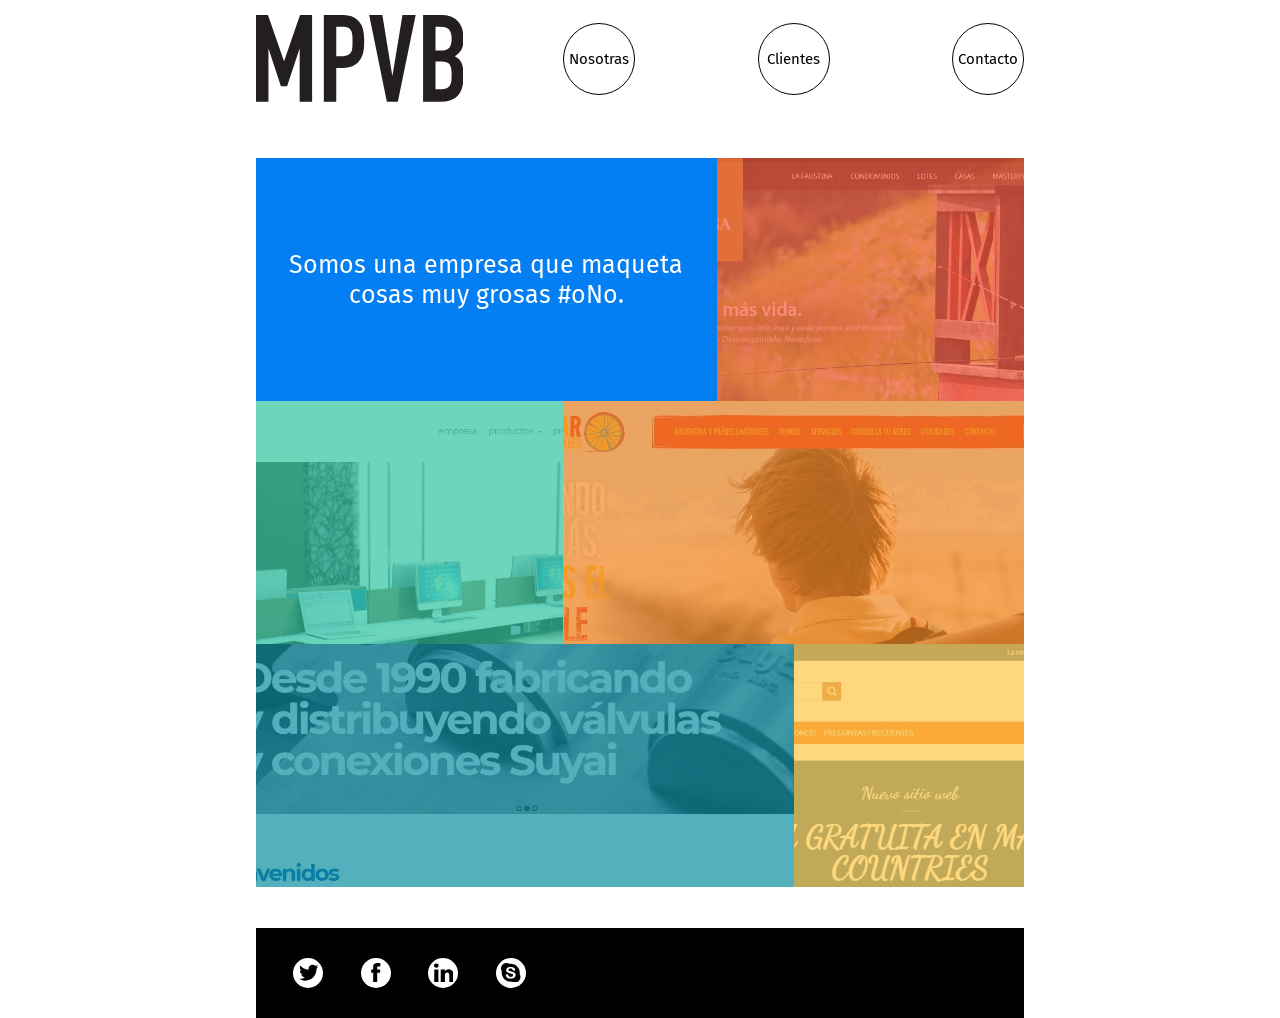
<file: index.html>
<html>
        <head>
                <meta charset="utf-8"/>
                <title>maquetado</title>
                <link rel="stylesheet" type="text/css" href="estilo.css" />
                <link href="https://fonts.googleapis.com/css?family=Fira+Sans" rel="stylesheet">
                <meta name="viewport" content="width=device-width,initial-scale=1.0">
        </head>
        <body>
           <div id="contenedor">
               <div id="header">
                   <div id="logo"><svg id="Layer_1" data-name="Layer 1" xmlns="http://www.w3.org/2000/svg" viewBox="0 0 246.48 103.23"><defs><style>.cls-1{fill:#231f20;}</style></defs><title>Logo</title><path class="cls-1" d="M297.71,349.25V246h14.2l19,54.66h.29L350.05,246H364.4V349.25H349.61V286.47h-.29l-14.64,44.37h-7.4l-14.5-44.37h-.29v62.78Z" transform="translate(-297.71 -246.02)"/><path class="cls-1" d="M378.32,349.25V246H400.5a32.78,32.78,0,0,1,10.73,1.6,20.61,20.61,0,0,1,8.41,5.65,22.18,22.18,0,0,1,5.22,9.5,59.18,59.18,0,0,1,1.45,14.71,73.23,73.23,0,0,1-.8,11.75,24.67,24.67,0,0,1-3.4,9,21.67,21.67,0,0,1-8.12,7.9q-5.08,2.82-13.34,2.83h-7.54v40.3Zm14.79-89.31V295h7.1a15.09,15.09,0,0,0,7-1.31,8.25,8.25,0,0,0,3.63-3.62,13.24,13.24,0,0,0,1.37-5.37q.22-3.18.22-7.1c0-2.42-.05-4.71-.14-6.89a15,15,0,0,0-1.31-5.72,8.17,8.17,0,0,0-3.48-3.77,13.82,13.82,0,0,0-6.67-1.31Z" transform="translate(-297.71 -246.02)"/><path class="cls-1" d="M487.49,246,466.33,349.25H453.28L432.25,246h15.66l11.75,72.06H460L471.84,246Z" transform="translate(-297.71 -246.02)"/><path class="cls-1" d="M496.34,349.25V246h21.6a30.3,30.3,0,0,1,12.11,2.18,22.86,22.86,0,0,1,8.19,5.8,21.58,21.58,0,0,1,4.57,8.33,35.08,35.08,0,0,1,1.37,9.79v3.77a32.59,32.59,0,0,1-.65,7.1,16.91,16.91,0,0,1-1.95,5.08,20.37,20.37,0,0,1-7.54,7,16,16,0,0,1,7.68,7.25q2.46,4.79,2.46,13.05v5.8q0,13.62-6.59,20.87t-21.1,7.25Zm14.79-89.31v28.42h6.67q7.4,0,9.93-3.7t2.54-10.8q0-7-2.83-10.44t-10.22-3.48Zm0,41.47v33h6.38a15.6,15.6,0,0,0,7-1.3,9,9,0,0,0,3.84-3.62A13.8,13.8,0,0,0,530,324q.28-3.19.29-7a46.64,46.64,0,0,0-.44-6.82,12.48,12.48,0,0,0-1.74-4.93,8.39,8.39,0,0,0-3.91-3,18.66,18.66,0,0,0-6.53-.94Z" transform="translate(-297.71 -246.02)"/></svg>
                   </div>
                    <div id="botonera">
                        <ul>
                            <a href="nosotras.html"><li>Nosotras</li></a>
                            <a href="clientes.html"><li>Clientes</li></a>
                            <a href="indexcontacto.html"><li>Contacto</li></a>
                        </ul>
                    </div>
               </div>
               <div id="trabajos">
                   <div class="fotos">Somos una empresa que maqueta cosas muy grosas #oNo.</div>
                   <div class="fotos"><img src="./imagenes/trabajo1.jpg"/></div>
                   <div class="fotos"><img src="./imagenes/trabajo2.jpg"/></div>
                   <div class="fotos"><img src="./imagenes/trabajo3.jpg"/></div>
                   <div class="fotos"><img src="./imagenes/trabajo4.jpg"/></div>
                   <div class="fotos"><img src="./imagenes/trabajo5.jpg"/></div>
               </div>
               <div id="footer">
                   <ul>
                        <!--Twitter-->
                        <a href="#">
                        <li><?xml version="1.0" encoding="iso-8859-1"?>
                            <svg version="1.1" id="Capa_1" xmlns="http://www.w3.org/2000/svg" xmlns:xlink="http://www.w3.org/1999/xlink" x="0px" y="0px"
                                 viewBox="0 0 612 612" style="enable-background:new 0 0 612 612;" xml:space="preserve">
                            <g>
                                <g>
                                    <path style="fill:#010002;" d="M612,116.258c-22.525,9.981-46.694,16.75-72.088,19.772c25.929-15.527,45.777-40.155,55.184-69.411
                                        c-24.322,14.379-51.169,24.82-79.775,30.48c-22.907-24.437-55.49-39.658-91.63-39.658c-69.334,0-125.551,56.217-125.551,125.513
                                        c0,9.828,1.109,19.427,3.251,28.606C197.065,206.32,104.556,156.337,42.641,80.386c-10.823,18.51-16.98,40.078-16.98,63.101
                                        c0,43.559,22.181,81.993,55.835,104.479c-20.575-0.688-39.926-6.348-56.867-15.756v1.568c0,60.806,43.291,111.554,100.693,123.104
                                        c-10.517,2.83-21.607,4.398-33.08,4.398c-8.107,0-15.947-0.803-23.634-2.333c15.985,49.907,62.336,86.199,117.253,87.194
                                        c-42.947,33.654-97.099,53.655-155.916,53.655c-10.134,0-20.116-0.612-29.944-1.721c55.567,35.681,121.536,56.485,192.438,56.485
                                        c230.948,0,357.188-191.291,357.188-357.188l-0.421-16.253C573.872,163.526,595.211,141.422,612,116.258z"/>
                                </g>
                            </svg>
                            </li>
                            </a>
                        <!--Fin Twitter-->
                        <!--facebook-->
                        <a href="#">
                        <li><?xml version="1.0" encoding="iso-8859-1"?>
                            <!-- Generator: Adobe Illustrator 16.0.0, SVG Export Plug-In . SVG Version: 6.00 Build 0)  -->
                            <!DOCTYPE svg PUBLIC "-//W3C//DTD SVG 1.1//EN" "http://www.w3.org/Graphics/SVG/1.1/DTD/svg11.dtd">
                            <svg version="1.1" id="Capa_1" xmlns="http://www.w3.org/2000/svg" xmlns:xlink="http://www.w3.org/1999/xlink" x="0px" y="0px"
                                 width="430.113px" height="430.114px" viewBox="0 0 430.113 430.114" style="enable-background:new 0 0 430.113 430.114;"
                                 xml:space="preserve">
                            <g>
                                <path id="Facebook" d="M158.081,83.3c0,10.839,0,59.218,0,59.218h-43.385v72.412h43.385v215.183h89.122V214.936h59.805
                                    c0,0,5.601-34.721,8.316-72.685c-7.784,0-67.784,0-67.784,0s0-42.127,0-49.511c0-7.4,9.717-17.354,19.321-17.354
                                    c9.586,0,29.818,0,48.557,0c0-9.859,0-43.924,0-75.385c-25.016,0-53.476,0-66.021,0C155.878-0.004,158.081,72.48,158.081,83.3z"/>
                            </g>
                            </svg>
                            </li>
                            </a>
                        <!--Fin Facebook-->
                        <!--Linkedin-->
                        <a href="#">
                        <li><?xml version="1.0" encoding="iso-8859-1"?>
                            <!DOCTYPE svg PUBLIC "-//W3C//DTD SVG 1.1//EN" "http://www.w3.org/Graphics/SVG/1.1/DTD/svg11.dtd">
                            <svg version="1.1" id="Capa_1" xmlns="http://www.w3.org/2000/svg" xmlns:xlink="http://www.w3.org/1999/xlink" x="0px" y="0px"
                                 width="430.117px" height="430.117px" viewBox="0 0 430.117 430.117" style="enable-background:new 0 0 430.117 430.117;"
                                 xml:space="preserve">
                            <g>
                                <path id="LinkedIn" d="M430.117,261.543V420.56h-92.188V272.193c0-37.271-13.334-62.707-46.703-62.707
                                    c-25.473,0-40.632,17.142-47.301,33.724c-2.432,5.928-3.058,14.179-3.058,22.477V420.56h-92.219c0,0,1.242-251.285,0-277.32h92.21
                                    v39.309c-0.187,0.294-0.43,0.611-0.606,0.896h0.606v-0.896c12.251-18.869,34.13-45.824,83.102-45.824
                                    C384.633,136.724,430.117,176.361,430.117,261.543z M52.183,9.558C20.635,9.558,0,30.251,0,57.463
                                    c0,26.619,20.038,47.94,50.959,47.94h0.616c32.159,0,52.159-21.317,52.159-47.94C103.128,30.251,83.734,9.558,52.183,9.558z
                                     M5.477,420.56h92.184v-277.32H5.477V420.56z"/>
                            </g>
                            </svg>
                            </li>
                            </a>
                            <!--Fin Linkedin-->
                            <!--Skype-->
                        <a href="#">
                        <li><?xml version="1.0" encoding="iso-8859-1"?>
                            <!DOCTYPE svg PUBLIC "-//W3C//DTD SVG 1.1//EN" "http://www.w3.org/Graphics/SVG/1.1/DTD/svg11.dtd">
                            <svg version="1.1" id="Capa_1" xmlns="http://www.w3.org/2000/svg" xmlns:xlink="http://www.w3.org/1999/xlink" x="0px" y="0px"
                                 width="430.123px" height="430.123px" viewBox="0 0 430.123 430.123" style="enable-background:new 0 0 430.123 430.123;"
                                 xml:space="preserve">
                            <g>
                                <path id="Skype" d="M412.164,246.198c1.605-10.155,2.45-20.544,2.45-31.148c0-110.215-89.342-199.555-199.56-199.555
                                    c-10.576,0-20.995,0.871-31.141,2.458C165.534,6.581,143.842,0,120.595,0C53.996,0,0.005,53.984,0.005,120.59
                                    c0,23.242,6.585,44.916,17.952,63.332c-1.573,10.172-2.439,20.528-2.439,31.132c0,110.223,89.34,199.536,199.532,199.536
                                    c10.585,0,21.007-0.816,31.152-2.417c18.398,11.35,40.072,17.949,63.314,17.949c66.617,0,120.602-53.998,120.602-120.602
                                    C430.123,286.269,423.542,264.6,412.164,246.198z M309.801,305.81c-8.442,12.153-20.843,21.65-37.047,28.479
                                    c-16.237,6.847-35.428,10.254-57.59,10.254c-26.562,0-48.554-4.648-65.913-14.034c-12.305-6.721-22.313-15.737-30.007-26.98
                                    c-7.71-11.252-11.619-22.271-11.619-33.015c0-6.338,2.417-11.85,7.122-16.344c4.754-4.527,10.877-6.796,18.104-6.796
                                    c5.92,0,11.005,1.783,15.145,5.316c4.109,3.532,7.556,8.667,10.375,15.443c3.379,7.85,7.049,14.412,10.954,19.648
                                    c3.881,5.171,9.343,9.488,16.417,12.867c6.996,3.388,16.307,5.082,27.958,5.082c15.945,0,28.831-3.449,38.693-10.253
                                    c9.912-6.866,14.673-15.22,14.673-25.314c0-8.051-2.567-14.445-7.831-19.43c-5.312-5.05-12.172-8.896-20.685-11.579
                                    c-8.546-2.711-20.02-5.586-34.399-8.615c-19.308-4.214-35.456-9.119-48.533-14.752c-13.094-5.654-23.522-13.383-31.251-23.146
                                    c-7.745-9.859-11.607-22.113-11.607-36.627c0-13.84,4.077-26.217,12.239-36.989c8.158-10.802,19.961-19.07,35.351-24.829
                                    c15.336-5.757,33.391-8.637,54.075-8.637c16.541,0,30.849,1.914,42.96,5.722c12.078,3.836,22.146,8.898,30.196,15.25
                                    c7.999,6.338,13.885,13.023,17.613,20.038c3.725,7.036,5.601,13.908,5.601,20.614c0,6.235-2.417,11.89-7.127,16.846
                                    c-4.709,4.963-10.733,7.493-17.768,7.47c-6.342,0-11.317-1.463-14.767-4.56c-3.36-2.996-6.889-7.766-10.706-14.414
                                    c-4.825-9.276-10.604-16.503-17.324-21.672c-6.543-5.073-17.338-7.714-32.359-7.682c-13.898,0-25.018,2.84-33.411,8.394
                                    c-8.445,5.643-12.482,12.19-12.501,19.861c0.014,4.807,1.396,8.86,4.177,12.326c2.824,3.498,6.753,6.529,11.803,9.084
                                    c5.052,2.595,10.191,4.602,15.355,6.046c5.225,1.481,13.894,3.622,25.944,6.457c15.112,3.257,28.819,6.896,41.136,10.862
                                    c12.293,3.986,22.784,8.793,31.451,14.52c8.736,5.71,15.564,12.99,20.438,21.783c4.909,8.807,7.354,19.564,7.354,32.222
                                    C322.509,279.968,318.263,293.676,309.801,305.81z"/>
                            </g>
                            </svg>
                            </li>
                            </a>
                            <!--Fin Linkedin-->
                   </ul>
               </div>
           </div>
        </body>
</html>
</file>
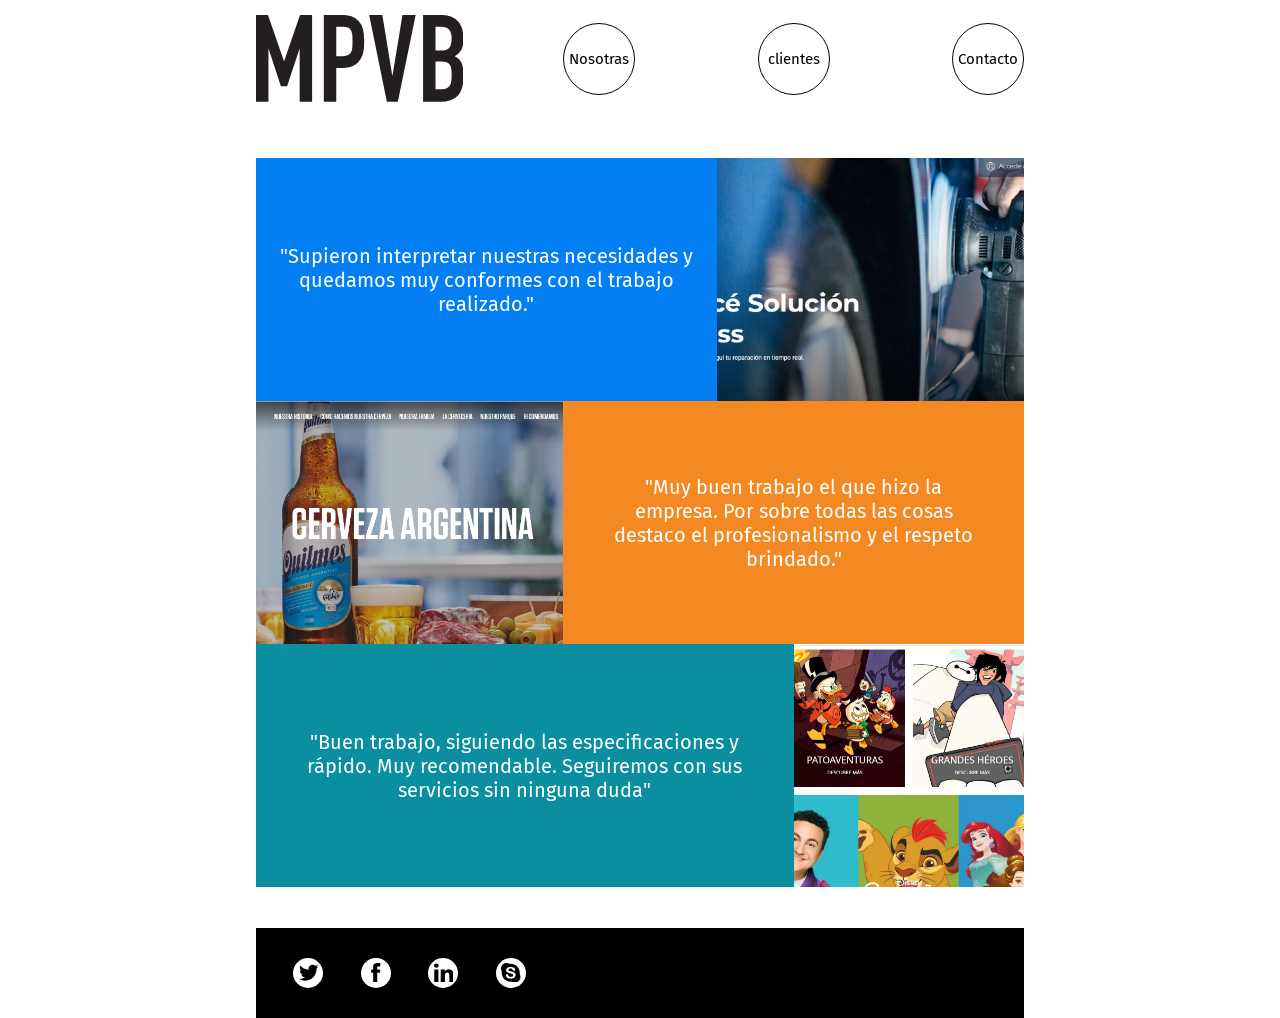
<file: clientes.html>
<html>
        <head>
                <meta charset="utf-8"/>
                <title>maquetado</title>
                <link rel="stylesheet" type="text/css" href="estilo.css" />
                <link href="https://fonts.googleapis.com/css?family=Fira+Sans" rel="stylesheet">
                <meta name="viewport" content="width=device-width,initial-scale=1.0">
        </head>
        <body>
           <div id="contenedor">
               <div id="header">
                   <div id="logo"><a href="index.html"><svg id="Layer_1" data-name="Layer 1" xmlns="http://www.w3.org/2000/svg" viewBox="0 0 246.48 103.23"><defs><style>.cls-1{fill:#231f20;}</style></defs><title>Logo</title><path class="cls-1" d="M297.71,349.25V246h14.2l19,54.66h.29L350.05,246H364.4V349.25H349.61V286.47h-.29l-14.64,44.37h-7.4l-14.5-44.37h-.29v62.78Z" transform="translate(-297.71 -246.02)"/><path class="cls-1" d="M378.32,349.25V246H400.5a32.78,32.78,0,0,1,10.73,1.6,20.61,20.61,0,0,1,8.41,5.65,22.18,22.18,0,0,1,5.22,9.5,59.18,59.18,0,0,1,1.45,14.71,73.23,73.23,0,0,1-.8,11.75,24.67,24.67,0,0,1-3.4,9,21.67,21.67,0,0,1-8.12,7.9q-5.08,2.82-13.34,2.83h-7.54v40.3Zm14.79-89.31V295h7.1a15.09,15.09,0,0,0,7-1.31,8.25,8.25,0,0,0,3.63-3.62,13.24,13.24,0,0,0,1.37-5.37q.22-3.18.22-7.1c0-2.42-.05-4.71-.14-6.89a15,15,0,0,0-1.31-5.72,8.17,8.17,0,0,0-3.48-3.77,13.82,13.82,0,0,0-6.67-1.31Z" transform="translate(-297.71 -246.02)"/><path class="cls-1" d="M487.49,246,466.33,349.25H453.28L432.25,246h15.66l11.75,72.06H460L471.84,246Z" transform="translate(-297.71 -246.02)"/><path class="cls-1" d="M496.34,349.25V246h21.6a30.3,30.3,0,0,1,12.11,2.18,22.86,22.86,0,0,1,8.19,5.8,21.58,21.58,0,0,1,4.57,8.33,35.08,35.08,0,0,1,1.37,9.79v3.77a32.59,32.59,0,0,1-.65,7.1,16.91,16.91,0,0,1-1.95,5.08,20.37,20.37,0,0,1-7.54,7,16,16,0,0,1,7.68,7.25q2.46,4.79,2.46,13.05v5.8q0,13.62-6.59,20.87t-21.1,7.25Zm14.79-89.31v28.42h6.67q7.4,0,9.93-3.7t2.54-10.8q0-7-2.83-10.44t-10.22-3.48Zm0,41.47v33h6.38a15.6,15.6,0,0,0,7-1.3,9,9,0,0,0,3.84-3.62A13.8,13.8,0,0,0,530,324q.28-3.19.29-7a46.64,46.64,0,0,0-.44-6.82,12.48,12.48,0,0,0-1.74-4.93,8.39,8.39,0,0,0-3.91-3,18.66,18.66,0,0,0-6.53-.94Z" transform="translate(-297.71 -246.02)"/></svg></a>
                   </div>
                    <div id="botonera">
                        <ul>
                            <a href="nosotras.html"><li>Nosotras</li></a>
                            <a href="clientes.html"><li>clientes</li></a>
                            <a href="indexcontacto.html"><li>Contacto</li></a>
                        </ul>
                    </div>
               </div>
               <div id="portfolio">
                   <div class="testimonio">"Supieron interpretar nuestras necesidades y quedamos muy conformes con el trabajo realizado."</div>
                   <div class="testimonio"><a title="San Cristobal" href="https://www.sancristobal.com.ar"><img src="./imagenes/sancristobal.jpg" alt="San Cristobal"/></a></div>
                    <div class="testimonio"><a title="Quilmes" href="https://www.quilmes.com.ar"><img src="./imagenes/quilmes.jpg" alt="Quilmes"/></a></div>
                   <div class="testimonio">"Muy buen trabajo el que hizo la empresa. Por sobre todas las cosas destaco el profesionalismo y el respeto brindado."</div>
                   <div class="testimonio">"Buen trabajo, siguiendo las especificaciones y rápido. Muy recomendable. Seguiremos con sus servicios sin ninguna duda"</div>
                   <div class="testimonio"> <a title= "Disney Channel" href="http://tv.disneylatino.com/"><img src="./imagenes/disney.jpg" alt="Disney Channel"/></a></div>
               </div>
               <div id="footer">
                   <ul>
                        <!--Twitter-->
                        <a href="#">
                        <li><?xml version="1.0" encoding="iso-8859-1"?>
                            <svg version="1.1" id="Capa_1" xmlns="http://www.w3.org/2000/svg" xmlns:xlink="http://www.w3.org/1999/xlink" x="0px" y="0px"
                                 viewBox="0 0 612 612" style="enable-background:new 0 0 612 612;" xml:space="preserve">
                            <g>
                                <g>
                                    <path style="fill:#010002;" d="M612,116.258c-22.525,9.981-46.694,16.75-72.088,19.772c25.929-15.527,45.777-40.155,55.184-69.411
                                        c-24.322,14.379-51.169,24.82-79.775,30.48c-22.907-24.437-55.49-39.658-91.63-39.658c-69.334,0-125.551,56.217-125.551,125.513
                                        c0,9.828,1.109,19.427,3.251,28.606C197.065,206.32,104.556,156.337,42.641,80.386c-10.823,18.51-16.98,40.078-16.98,63.101
                                        c0,43.559,22.181,81.993,55.835,104.479c-20.575-0.688-39.926-6.348-56.867-15.756v1.568c0,60.806,43.291,111.554,100.693,123.104
                                        c-10.517,2.83-21.607,4.398-33.08,4.398c-8.107,0-15.947-0.803-23.634-2.333c15.985,49.907,62.336,86.199,117.253,87.194
                                        c-42.947,33.654-97.099,53.655-155.916,53.655c-10.134,0-20.116-0.612-29.944-1.721c55.567,35.681,121.536,56.485,192.438,56.485
                                        c230.948,0,357.188-191.291,357.188-357.188l-0.421-16.253C573.872,163.526,595.211,141.422,612,116.258z"/>
                                </g>
                            </svg>
                            </li>
                            </a>
                        <!--Fin Twitter-->
                        <!--facebook-->
                        <a href="#">
                        <li><?xml version="1.0" encoding="iso-8859-1"?>
                            <!-- Generator: Adobe Illustrator 16.0.0, SVG Export Plug-In . SVG Version: 6.00 Build 0)  -->
                            <!DOCTYPE svg PUBLIC "-//W3C//DTD SVG 1.1//EN" "http://www.w3.org/Graphics/SVG/1.1/DTD/svg11.dtd">
                            <svg version="1.1" id="Capa_1" xmlns="http://www.w3.org/2000/svg" xmlns:xlink="http://www.w3.org/1999/xlink" x="0px" y="0px"
                                 width="430.113px" height="430.114px" viewBox="0 0 430.113 430.114" style="enable-background:new 0 0 430.113 430.114;"
                                 xml:space="preserve">
                            <g>
                                <path id="Facebook" d="M158.081,83.3c0,10.839,0,59.218,0,59.218h-43.385v72.412h43.385v215.183h89.122V214.936h59.805
                                    c0,0,5.601-34.721,8.316-72.685c-7.784,0-67.784,0-67.784,0s0-42.127,0-49.511c0-7.4,9.717-17.354,19.321-17.354
                                    c9.586,0,29.818,0,48.557,0c0-9.859,0-43.924,0-75.385c-25.016,0-53.476,0-66.021,0C155.878-0.004,158.081,72.48,158.081,83.3z"/>
                            </g>
                            </svg>
                            </li>
                            </a>
                        <!--Fin Facebook-->
                        <!--Linkedin-->
                        <a href="#">
                        <li><?xml version="1.0" encoding="iso-8859-1"?>
                            <!DOCTYPE svg PUBLIC "-//W3C//DTD SVG 1.1//EN" "http://www.w3.org/Graphics/SVG/1.1/DTD/svg11.dtd">
                            <svg version="1.1" id="Capa_1" xmlns="http://www.w3.org/2000/svg" xmlns:xlink="http://www.w3.org/1999/xlink" x="0px" y="0px"
                                 width="430.117px" height="430.117px" viewBox="0 0 430.117 430.117" style="enable-background:new 0 0 430.117 430.117;"
                                 xml:space="preserve">
                            <g>
                                <path id="LinkedIn" d="M430.117,261.543V420.56h-92.188V272.193c0-37.271-13.334-62.707-46.703-62.707
                                    c-25.473,0-40.632,17.142-47.301,33.724c-2.432,5.928-3.058,14.179-3.058,22.477V420.56h-92.219c0,0,1.242-251.285,0-277.32h92.21
                                    v39.309c-0.187,0.294-0.43,0.611-0.606,0.896h0.606v-0.896c12.251-18.869,34.13-45.824,83.102-45.824
                                    C384.633,136.724,430.117,176.361,430.117,261.543z M52.183,9.558C20.635,9.558,0,30.251,0,57.463
                                    c0,26.619,20.038,47.94,50.959,47.94h0.616c32.159,0,52.159-21.317,52.159-47.94C103.128,30.251,83.734,9.558,52.183,9.558z
                                     M5.477,420.56h92.184v-277.32H5.477V420.56z"/>
                            </g>
                            </svg>
                            </li>
                            </a>
                            <!--Fin Linkedin-->
                            <!--Skype-->
                        <a href="#">
                        <li><?xml version="1.0" encoding="iso-8859-1"?>
                            <!DOCTYPE svg PUBLIC "-//W3C//DTD SVG 1.1//EN" "http://www.w3.org/Graphics/SVG/1.1/DTD/svg11.dtd">
                            <svg version="1.1" id="Capa_1" xmlns="http://www.w3.org/2000/svg" xmlns:xlink="http://www.w3.org/1999/xlink" x="0px" y="0px"
                                 width="430.123px" height="430.123px" viewBox="0 0 430.123 430.123" style="enable-background:new 0 0 430.123 430.123;"
                                 xml:space="preserve">
                            <g>
                                <path id="Skype" d="M412.164,246.198c1.605-10.155,2.45-20.544,2.45-31.148c0-110.215-89.342-199.555-199.56-199.555
                                    c-10.576,0-20.995,0.871-31.141,2.458C165.534,6.581,143.842,0,120.595,0C53.996,0,0.005,53.984,0.005,120.59
                                    c0,23.242,6.585,44.916,17.952,63.332c-1.573,10.172-2.439,20.528-2.439,31.132c0,110.223,89.34,199.536,199.532,199.536
                                    c10.585,0,21.007-0.816,31.152-2.417c18.398,11.35,40.072,17.949,63.314,17.949c66.617,0,120.602-53.998,120.602-120.602
                                    C430.123,286.269,423.542,264.6,412.164,246.198z M309.801,305.81c-8.442,12.153-20.843,21.65-37.047,28.479
                                    c-16.237,6.847-35.428,10.254-57.59,10.254c-26.562,0-48.554-4.648-65.913-14.034c-12.305-6.721-22.313-15.737-30.007-26.98
                                    c-7.71-11.252-11.619-22.271-11.619-33.015c0-6.338,2.417-11.85,7.122-16.344c4.754-4.527,10.877-6.796,18.104-6.796
                                    c5.92,0,11.005,1.783,15.145,5.316c4.109,3.532,7.556,8.667,10.375,15.443c3.379,7.85,7.049,14.412,10.954,19.648
                                    c3.881,5.171,9.343,9.488,16.417,12.867c6.996,3.388,16.307,5.082,27.958,5.082c15.945,0,28.831-3.449,38.693-10.253
                                    c9.912-6.866,14.673-15.22,14.673-25.314c0-8.051-2.567-14.445-7.831-19.43c-5.312-5.05-12.172-8.896-20.685-11.579
                                    c-8.546-2.711-20.02-5.586-34.399-8.615c-19.308-4.214-35.456-9.119-48.533-14.752c-13.094-5.654-23.522-13.383-31.251-23.146
                                    c-7.745-9.859-11.607-22.113-11.607-36.627c0-13.84,4.077-26.217,12.239-36.989c8.158-10.802,19.961-19.07,35.351-24.829
                                    c15.336-5.757,33.391-8.637,54.075-8.637c16.541,0,30.849,1.914,42.96,5.722c12.078,3.836,22.146,8.898,30.196,15.25
                                    c7.999,6.338,13.885,13.023,17.613,20.038c3.725,7.036,5.601,13.908,5.601,20.614c0,6.235-2.417,11.89-7.127,16.846
                                    c-4.709,4.963-10.733,7.493-17.768,7.47c-6.342,0-11.317-1.463-14.767-4.56c-3.36-2.996-6.889-7.766-10.706-14.414
                                    c-4.825-9.276-10.604-16.503-17.324-21.672c-6.543-5.073-17.338-7.714-32.359-7.682c-13.898,0-25.018,2.84-33.411,8.394
                                    c-8.445,5.643-12.482,12.19-12.501,19.861c0.014,4.807,1.396,8.86,4.177,12.326c2.824,3.498,6.753,6.529,11.803,9.084
                                    c5.052,2.595,10.191,4.602,15.355,6.046c5.225,1.481,13.894,3.622,25.944,6.457c15.112,3.257,28.819,6.896,41.136,10.862
                                    c12.293,3.986,22.784,8.793,31.451,14.52c8.736,5.71,15.564,12.99,20.438,21.783c4.909,8.807,7.354,19.564,7.354,32.222
                                    C322.509,279.968,318.263,293.676,309.801,305.81z"/>
                            </g>
                            </svg>
                            </li>
                            </a>
                            <!--Fin Linkedin-->
                   </ul>
               </div>
           </div>
        </body>
</html>
</file>
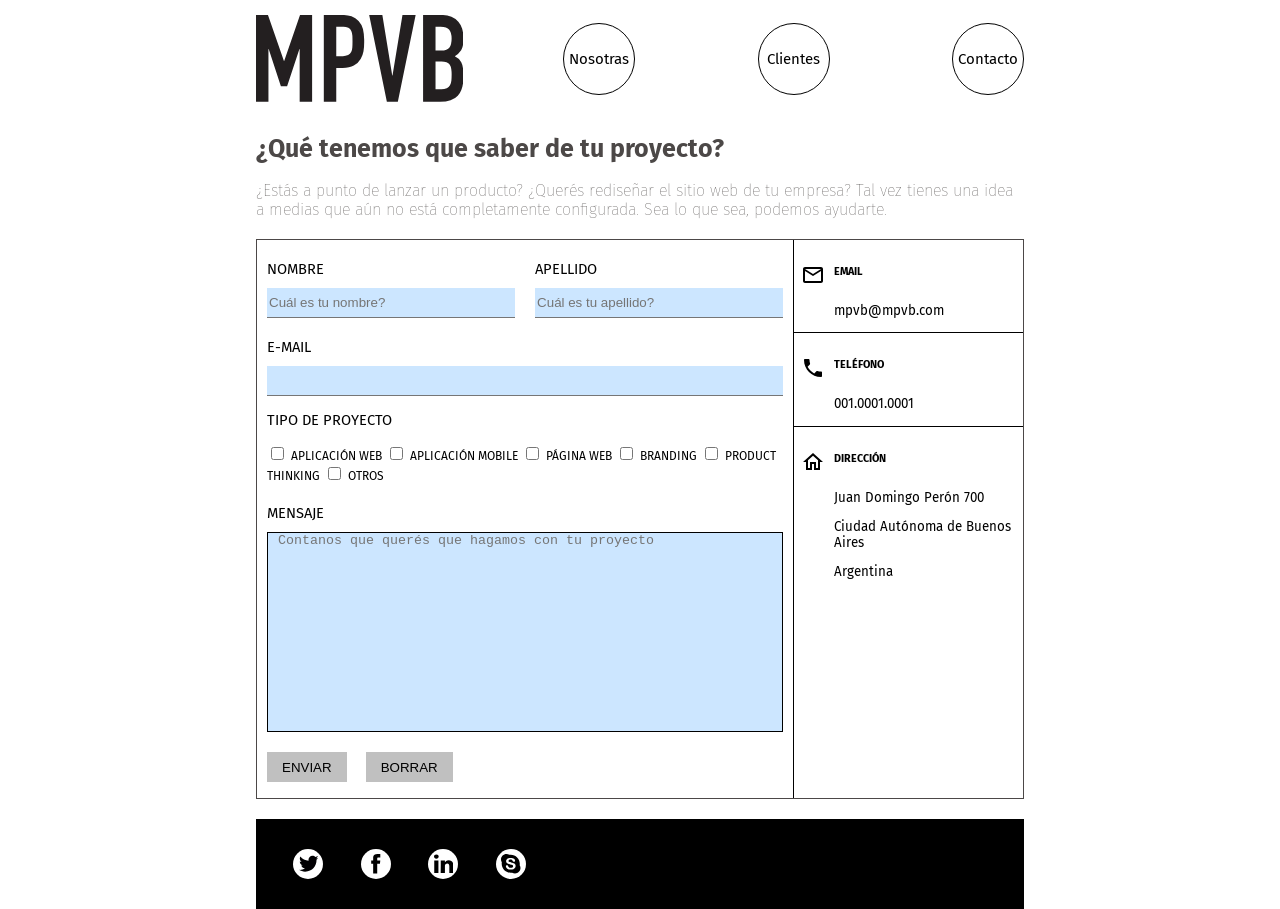
<file: indexcontacto.html>
<html>
        <head>
                <meta charset="utf-8"/>
                <title>maquetado</title>
                <link rel="stylesheet" type="text/css" href="estilo.css" />
                <link href="https://fonts.googleapis.com/css?family=Fira+Sans" rel="stylesheet">
                <meta name="viewport" content="width=device-width,initial-scale=1.0">
        </head>
        <body>
           <div id="contenedor">
               <div id="header">
                   <div id="logo"><a href="index.html"><svg id="Layer_1" data-name="Layer 1" xmlns="http://www.w3.org/2000/svg" viewBox="0 0 246.48 103.23"><defs><style>.cls-1{fill:#231f20;}</style></defs><title>Logo</title><path class="cls-1" d="M297.71,349.25V246h14.2l19,54.66h.29L350.05,246H364.4V349.25H349.61V286.47h-.29l-14.64,44.37h-7.4l-14.5-44.37h-.29v62.78Z" transform="translate(-297.71 -246.02)"/><path class="cls-1" d="M378.32,349.25V246H400.5a32.78,32.78,0,0,1,10.73,1.6,20.61,20.61,0,0,1,8.41,5.65,22.18,22.18,0,0,1,5.22,9.5,59.18,59.18,0,0,1,1.45,14.71,73.23,73.23,0,0,1-.8,11.75,24.67,24.67,0,0,1-3.4,9,21.67,21.67,0,0,1-8.12,7.9q-5.08,2.82-13.34,2.83h-7.54v40.3Zm14.79-89.31V295h7.1a15.09,15.09,0,0,0,7-1.31,8.25,8.25,0,0,0,3.63-3.62,13.24,13.24,0,0,0,1.37-5.37q.22-3.18.22-7.1c0-2.42-.05-4.71-.14-6.89a15,15,0,0,0-1.31-5.72,8.17,8.17,0,0,0-3.48-3.77,13.82,13.82,0,0,0-6.67-1.31Z" transform="translate(-297.71 -246.02)"/><path class="cls-1" d="M487.49,246,466.33,349.25H453.28L432.25,246h15.66l11.75,72.06H460L471.84,246Z" transform="translate(-297.71 -246.02)"/><path class="cls-1" d="M496.34,349.25V246h21.6a30.3,30.3,0,0,1,12.11,2.18,22.86,22.86,0,0,1,8.19,5.8,21.58,21.58,0,0,1,4.57,8.33,35.08,35.08,0,0,1,1.37,9.79v3.77a32.59,32.59,0,0,1-.65,7.1,16.91,16.91,0,0,1-1.95,5.08,20.37,20.37,0,0,1-7.54,7,16,16,0,0,1,7.68,7.25q2.46,4.79,2.46,13.05v5.8q0,13.62-6.59,20.87t-21.1,7.25Zm14.79-89.31v28.42h6.67q7.4,0,9.93-3.7t2.54-10.8q0-7-2.83-10.44t-10.22-3.48Zm0,41.47v33h6.38a15.6,15.6,0,0,0,7-1.3,9,9,0,0,0,3.84-3.62A13.8,13.8,0,0,0,530,324q.28-3.19.29-7a46.64,46.64,0,0,0-.44-6.82,12.48,12.48,0,0,0-1.74-4.93,8.39,8.39,0,0,0-3.91-3,18.66,18.66,0,0,0-6.53-.94Z" transform="translate(-297.71 -246.02)"/></svg></a>
                   </div>
                    <div id="botonera">
                        <ul>
                            <a href="nosotras.html"><li>Nosotras</li></a>
                            <a href="clientes.html"><li>Clientes</li></a>
                            <a href="indexcontacto.html"><li>Contacto</li></a>
                        </ul>
                    </div>
               </div>
      <div class="introduccion">
        <h1>¿Qué tenemos que saber de tu proyecto?</h1>
        <h2>¿Estás a punto de lanzar un producto? ¿Querés rediseñar el sitio web de tu empresa? Tal vez tienes una idea a medias que aún no está completamente configurada. Sea lo que sea, podemos ayudarte.</h2>
      </div>
      <div id="datos">

        <div id="encuesta">
          <form action="" method="get">
            <div id="datosparacompletar">
              <div class="contenedornya">
                <div class="Nya">
                  <label for="nombre" class="tituloform">NOMBRE</label>
                  <input type="text" name="nombre" placeholder="Cuál es tu nombre?">
                </div>
                <div class="Nya">
                  <label for="apellido" class="tituloform">APELLIDO</label>
                  <input type="text" name="apellido" placeholder="Cuál es tu apellido?">
                </div>
              </div>
              <div class="Mail">
                <label for="e-mail" class="tituloform">E-MAIL</label>
                <input type="email" name="e-mail">
              </div>
              <div class="contenedorproyecto">
                <div id="tipo" class="tituloform">TIPO DE PROYECTO</div>
                <div class="Tipodeproyecto">
                  <input type="checkbox" id="chbox1" value="aplicacionweb">
                  <label class="eleccion">APLICACIÓN WEB</label>
                  <input type="checkbox" id="chbox1" value="aplicacionmobile">
                  <label class="eleccion">APLICACIÓN MOBILE</label>
                  <input type="checkbox" id="chbox1" value="paginaweb">
                  <label class="eleccion">PÁGINA WEB</label>
                  <input type="checkbox" id="chbox1" value="branding">
                  <label class="eleccion">BRANDING</label>
                  <input type="checkbox" id="chbox1" value="productthinking">
                  <label class="eleccion">PRODUCT THINKING</label>
                  <input type="checkbox" id="chbox1" value="otros">
                  <label class="eleccion">OTROS</label>
                </div>
              </div>
              <div class="Mensaje">
                <label for="mensaje" class="tituloform">MENSAJE</label>
                <textarea rows="4" cols="50" placeholder="Contanos que querés que hagamos con tu proyecto"></textarea>
              </div>
              <div class="Botones">
                <input type="submit" value="ENVIAR">
                <input type="reset" value="BORRAR">
              </div>
            </div>
          </form>
        </div>

        <div id="datosdelaempresa">
          <div id="mailempresa"><svg xmlns="http://www.w3.org/2000/svg" width="24" height="24" class="iconosdatos" viewBox="0 0 24 24"><path fill="none" d="M0 0h24v24H0V0z"/><path d="M22 6c0-1.1-.9-2-2-2H4c-1.1 0-2 .9-2 2v12c0 1.1.9 2 2 2h16c1.1 0 2-.9 2-2V6zm-2 0l-8 4.99L4 6h16zm0 12H4V8l8 5 8-5v10z"/></svg>
            <h6>EMAIL</h6>
            <a href="#">mpvb@mpvb.com</a>
          </div>
          <div id="telefonoempresa"><svg xmlns="http://www.w3.org/2000/svg" width="24" height="24" class="iconosdatos" viewBox="0 0 24 24"><path d="M0 0h24v24H0z" fill="none"/><path d="M6.62 10.79c1.44 2.83 3.76 5.14 6.59 6.59l2.2-2.2c.27-.27.67-.36 1.02-.24 1.12.37 2.33.57 3.57.57.55 0 1 .45 1 1V20c0 .55-.45 1-1 1-9.39 0-17-7.61-17-17 0-.55.45-1 1-1h3.5c.55 0 1 .45 1 1 0 1.25.2 2.45.57 3.57.11.35.03.74-.25 1.02l-2.2 2.2z"/></svg>
            <h6>TELÉFONO</h6>
            <p>001.0001.0001</p>
          </div>
          <div id="direccionempresa"><svg xmlns="http://www.w3.org/2000/svg" width="24" height="24" class="iconosdatos" viewBox="0 0 24 24"><path fill="none" d="M0 0h24v24H0V0z"/><path d="M12 5.69l5 4.5V18h-2v-6H9v6H7v-7.81l5-4.5M12 3L2 12h3v8h6v-6h2v6h6v-8h3L12 3z"/></svg>
            <h6>DIRECCIÓN</h6>
            <p>Juan Domingo Perón 700</p>
            <p>Ciudad Autónoma de Buenos Aires</p>
            <p>Argentina</p>
          </div>
        </div>

      </div>

      <div id="footer">
          <ul>
               <!--Twitter-->
               <a href="#">
               <li><?xml version="1.0" encoding="iso-8859-1"?>
                   <svg version="1.1" id="Capa_1" xmlns="http://www.w3.org/2000/svg" xmlns:xlink="http://www.w3.org/1999/xlink" x="0px" y="0px"
                        viewBox="0 0 612 612" style="enable-background:new 0 0 612 612;" xml:space="preserve">
                   <g>
                       <g>
                           <path style="fill:#010002;" d="M612,116.258c-22.525,9.981-46.694,16.75-72.088,19.772c25.929-15.527,45.777-40.155,55.184-69.411
                               c-24.322,14.379-51.169,24.82-79.775,30.48c-22.907-24.437-55.49-39.658-91.63-39.658c-69.334,0-125.551,56.217-125.551,125.513
                               c0,9.828,1.109,19.427,3.251,28.606C197.065,206.32,104.556,156.337,42.641,80.386c-10.823,18.51-16.98,40.078-16.98,63.101
                               c0,43.559,22.181,81.993,55.835,104.479c-20.575-0.688-39.926-6.348-56.867-15.756v1.568c0,60.806,43.291,111.554,100.693,123.104
                               c-10.517,2.83-21.607,4.398-33.08,4.398c-8.107,0-15.947-0.803-23.634-2.333c15.985,49.907,62.336,86.199,117.253,87.194
                               c-42.947,33.654-97.099,53.655-155.916,53.655c-10.134,0-20.116-0.612-29.944-1.721c55.567,35.681,121.536,56.485,192.438,56.485
                               c230.948,0,357.188-191.291,357.188-357.188l-0.421-16.253C573.872,163.526,595.211,141.422,612,116.258z"/>
                       </g>
                  </g>
                  </svg>
                </li>
                </a>
               <!--Fin Twitter-->
               <!--facebook-->
               <a href="#">
               <li><?xml version="1.0" encoding="iso-8859-1"?>
                   <!-- Generator: Adobe Illustrator 16.0.0, SVG Export Plug-In . SVG Version: 6.00 Build 0)  -->
                   <!DOCTYPE svg PUBLIC "-//W3C//DTD SVG 1.1//EN" "http://www.w3.org/Graphics/SVG/1.1/DTD/svg11.dtd">
                   <svg version="1.1" id="Capa_1" xmlns="http://www.w3.org/2000/svg" xmlns:xlink="http://www.w3.org/1999/xlink" x="0px" y="0px"
                        width="430.113px" height="430.114px" viewBox="0 0 430.113 430.114" style="enable-background:new 0 0 430.113 430.114;"
                        xml:space="preserve">
                   <g>
                       <path id="Facebook" d="M158.081,83.3c0,10.839,0,59.218,0,59.218h-43.385v72.412h43.385v215.183h89.122V214.936h59.805
                           c0,0,5.601-34.721,8.316-72.685c-7.784,0-67.784,0-67.784,0s0-42.127,0-49.511c0-7.4,9.717-17.354,19.321-17.354
                           c9.586,0,29.818,0,48.557,0c0-9.859,0-43.924,0-75.385c-25.016,0-53.476,0-66.021,0C155.878-0.004,158.081,72.48,158.081,83.3z"/>
                   </g>
                   </svg>
                   </li>
                   </a>
               <!--Fin Facebook-->
               <!--Linkedin-->
               <a href="#">
               <li><?xml version="1.0" encoding="iso-8859-1"?>
                   <!DOCTYPE svg PUBLIC "-//W3C//DTD SVG 1.1//EN" "http://www.w3.org/Graphics/SVG/1.1/DTD/svg11.dtd">
                   <svg version="1.1" id="Capa_1" xmlns="http://www.w3.org/2000/svg" xmlns:xlink="http://www.w3.org/1999/xlink" x="0px" y="0px"
                        width="430.117px" height="430.117px" viewBox="0 0 430.117 430.117" style="enable-background:new 0 0 430.117 430.117;"
                        xml:space="preserve">
                   <g>
                       <path id="LinkedIn" d="M430.117,261.543V420.56h-92.188V272.193c0-37.271-13.334-62.707-46.703-62.707
                           c-25.473,0-40.632,17.142-47.301,33.724c-2.432,5.928-3.058,14.179-3.058,22.477V420.56h-92.219c0,0,1.242-251.285,0-277.32h92.21
                           v39.309c-0.187,0.294-0.43,0.611-0.606,0.896h0.606v-0.896c12.251-18.869,34.13-45.824,83.102-45.824
                           C384.633,136.724,430.117,176.361,430.117,261.543z M52.183,9.558C20.635,9.558,0,30.251,0,57.463
                           c0,26.619,20.038,47.94,50.959,47.94h0.616c32.159,0,52.159-21.317,52.159-47.94C103.128,30.251,83.734,9.558,52.183,9.558z
                            M5.477,420.56h92.184v-277.32H5.477V420.56z"/>
                   </g>
                   <g>
                   </g>
                   <g>
                   </g>
                   <g>
                   </g>
                   <g>
                   </g>
                   <g>
                   </g>
                   <g>
                   </g>
                   <g>
                   </g>
                   <g>
                   </g>
                   <g>
                   </g>
                   <g>
                   </g>
                   <g>
                   </g>
                   <g>
                   </g>
                   <g>
                   </g>
                   <g>
                   </g>
                   <g>
                   </g>
                   </svg>
                   </li>
                   </a>
                   <!--Fin Linkedin-->
                   <!--Skype-->
               <a href="#">
               <li><?xml version="1.0" encoding="iso-8859-1"?>
                   <!DOCTYPE svg PUBLIC "-//W3C//DTD SVG 1.1//EN" "http://www.w3.org/Graphics/SVG/1.1/DTD/svg11.dtd">
                   <svg version="1.1" id="Capa_1" xmlns="http://www.w3.org/2000/svg" xmlns:xlink="http://www.w3.org/1999/xlink" x="0px" y="0px"
                        width="430.123px" height="430.123px" viewBox="0 0 430.123 430.123" style="enable-background:new 0 0 430.123 430.123;"
                        xml:space="preserve">
                   <g>
                       <path id="Skype" d="M412.164,246.198c1.605-10.155,2.45-20.544,2.45-31.148c0-110.215-89.342-199.555-199.56-199.555
                           c-10.576,0-20.995,0.871-31.141,2.458C165.534,6.581,143.842,0,120.595,0C53.996,0,0.005,53.984,0.005,120.59
                           c0,23.242,6.585,44.916,17.952,63.332c-1.573,10.172-2.439,20.528-2.439,31.132c0,110.223,89.34,199.536,199.532,199.536
                           c10.585,0,21.007-0.816,31.152-2.417c18.398,11.35,40.072,17.949,63.314,17.949c66.617,0,120.602-53.998,120.602-120.602
                           C430.123,286.269,423.542,264.6,412.164,246.198z M309.801,305.81c-8.442,12.153-20.843,21.65-37.047,28.479
                           c-16.237,6.847-35.428,10.254-57.59,10.254c-26.562,0-48.554-4.648-65.913-14.034c-12.305-6.721-22.313-15.737-30.007-26.98
                           c-7.71-11.252-11.619-22.271-11.619-33.015c0-6.338,2.417-11.85,7.122-16.344c4.754-4.527,10.877-6.796,18.104-6.796
                           c5.92,0,11.005,1.783,15.145,5.316c4.109,3.532,7.556,8.667,10.375,15.443c3.379,7.85,7.049,14.412,10.954,19.648
                           c3.881,5.171,9.343,9.488,16.417,12.867c6.996,3.388,16.307,5.082,27.958,5.082c15.945,0,28.831-3.449,38.693-10.253
                           c9.912-6.866,14.673-15.22,14.673-25.314c0-8.051-2.567-14.445-7.831-19.43c-5.312-5.05-12.172-8.896-20.685-11.579
                           c-8.546-2.711-20.02-5.586-34.399-8.615c-19.308-4.214-35.456-9.119-48.533-14.752c-13.094-5.654-23.522-13.383-31.251-23.146
                           c-7.745-9.859-11.607-22.113-11.607-36.627c0-13.84,4.077-26.217,12.239-36.989c8.158-10.802,19.961-19.07,35.351-24.829
                           c15.336-5.757,33.391-8.637,54.075-8.637c16.541,0,30.849,1.914,42.96,5.722c12.078,3.836,22.146,8.898,30.196,15.25
                           c7.999,6.338,13.885,13.023,17.613,20.038c3.725,7.036,5.601,13.908,5.601,20.614c0,6.235-2.417,11.89-7.127,16.846
                           c-4.709,4.963-10.733,7.493-17.768,7.47c-6.342,0-11.317-1.463-14.767-4.56c-3.36-2.996-6.889-7.766-10.706-14.414
                           c-4.825-9.276-10.604-16.503-17.324-21.672c-6.543-5.073-17.338-7.714-32.359-7.682c-13.898,0-25.018,2.84-33.411,8.394
                           c-8.445,5.643-12.482,12.19-12.501,19.861c0.014,4.807,1.396,8.86,4.177,12.326c2.824,3.498,6.753,6.529,11.803,9.084
                           c5.052,2.595,10.191,4.602,15.355,6.046c5.225,1.481,13.894,3.622,25.944,6.457c15.112,3.257,28.819,6.896,41.136,10.862
                           c12.293,3.986,22.784,8.793,31.451,14.52c8.736,5.71,15.564,12.99,20.438,21.783c4.909,8.807,7.354,19.564,7.354,32.222
                           C322.509,279.968,318.263,293.676,309.801,305.81z"/>
                   </g>
                   <g>
                   </g>
                   <g>
                   </g>
                   <g>
                   </g>
                   <g>
                   </g>
                   <g>
                   </g>
                   <g>
                   </g>
                   <g>
                   </g>
                   <g>
                   </g>
                   <g>
                   </g>
                   <g>
                   </g>
                   <g>
                   </g>
                   <g>
                   </g>
                   <g>
                   </g>
                   <g>
                   </g>
                   <g>
                   </g>
                   </svg>
                   </li>
                   </a>
                   <!--Fin Linkedin-->
          </ul>
      </div>
  </div>
</body>
</html>
</file>
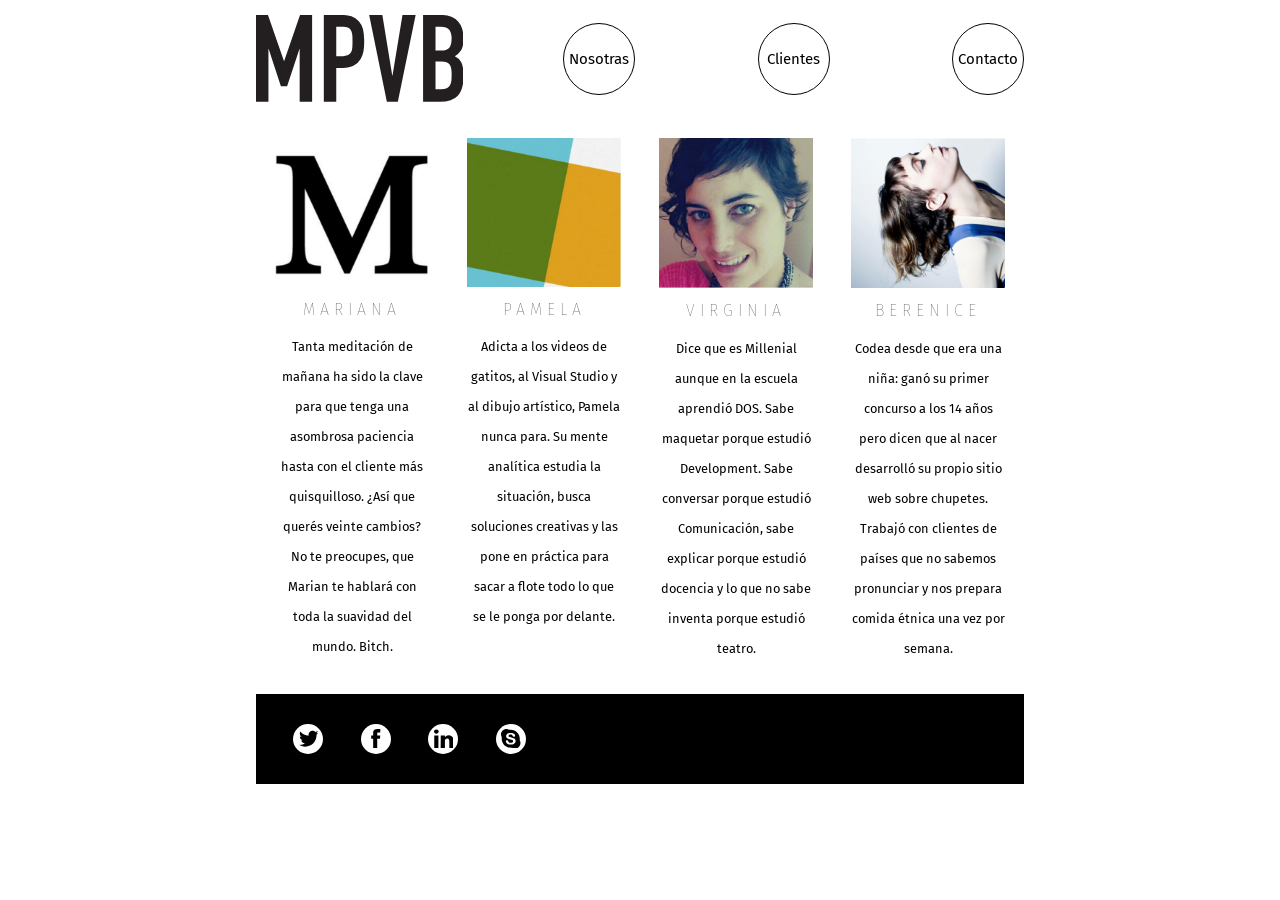
<file: nosotras.html>
<html>
        <head>
                <meta charset="utf-8"/>
                <title>maquetado</title>
                <link rel="stylesheet" type="text/css" href="estilo.css" />
                <link href="https://fonts.googleapis.com/css?family=Fira+Sans" rel="stylesheet">
                <meta name="viewport" content="width=device-width,initial-scale=1.0">
        </head>
        <body>
           <div id="contenedor">
                <!--HEADER-->
               <div id="header">
                   <div id="logo"><a href="index.html"><svg id="Layer_1" data-name="Layer 1" xmlns="http://www.w3.org/2000/svg" viewBox="0 0 246.48 103.23"><defs><style>.cls-1{fill:#231f20;}</style></defs><title>Logo</title><path class="cls-1" d="M297.71,349.25V246h14.2l19,54.66h.29L350.05,246H364.4V349.25H349.61V286.47h-.29l-14.64,44.37h-7.4l-14.5-44.37h-.29v62.78Z" transform="translate(-297.71 -246.02)"/><path class="cls-1" d="M378.32,349.25V246H400.5a32.78,32.78,0,0,1,10.73,1.6,20.61,20.61,0,0,1,8.41,5.65,22.18,22.18,0,0,1,5.22,9.5,59.18,59.18,0,0,1,1.45,14.71,73.23,73.23,0,0,1-.8,11.75,24.67,24.67,0,0,1-3.4,9,21.67,21.67,0,0,1-8.12,7.9q-5.08,2.82-13.34,2.83h-7.54v40.3Zm14.79-89.31V295h7.1a15.09,15.09,0,0,0,7-1.31,8.25,8.25,0,0,0,3.63-3.62,13.24,13.24,0,0,0,1.37-5.37q.22-3.18.22-7.1c0-2.42-.05-4.71-.14-6.89a15,15,0,0,0-1.31-5.72,8.17,8.17,0,0,0-3.48-3.77,13.82,13.82,0,0,0-6.67-1.31Z" transform="translate(-297.71 -246.02)"/><path class="cls-1" d="M487.49,246,466.33,349.25H453.28L432.25,246h15.66l11.75,72.06H460L471.84,246Z" transform="translate(-297.71 -246.02)"/><path class="cls-1" d="M496.34,349.25V246h21.6a30.3,30.3,0,0,1,12.11,2.18,22.86,22.86,0,0,1,8.19,5.8,21.58,21.58,0,0,1,4.57,8.33,35.08,35.08,0,0,1,1.37,9.79v3.77a32.59,32.59,0,0,1-.65,7.1,16.91,16.91,0,0,1-1.95,5.08,20.37,20.37,0,0,1-7.54,7,16,16,0,0,1,7.68,7.25q2.46,4.79,2.46,13.05v5.8q0,13.62-6.59,20.87t-21.1,7.25Zm14.79-89.31v28.42h6.67q7.4,0,9.93-3.7t2.54-10.8q0-7-2.83-10.44t-10.22-3.48Zm0,41.47v33h6.38a15.6,15.6,0,0,0,7-1.3,9,9,0,0,0,3.84-3.62A13.8,13.8,0,0,0,530,324q.28-3.19.29-7a46.64,46.64,0,0,0-.44-6.82,12.48,12.48,0,0,0-1.74-4.93,8.39,8.39,0,0,0-3.91-3,18.66,18.66,0,0,0-6.53-.94Z" transform="translate(-297.71 -246.02)"/></svg></a>
                   </div>
                    <div id="botonera">
                        <ul>
                            <a href="nosotras.html"><li>Nosotras</li></a>
                            <a href="clientes.html"><li>Clientes</li></a>
                            <a href="indexcontacto.html"><li>Contacto</li></a>
                        </ul>
                    </div>
               </div>
               <!--FIN HEADER-->
               <!--COMIENZO SECCION NOSOTRAS-->
               <div id="seccionnosotras">
                   <div class="bloque-p">
                       <div class="foto-p" id="fotomariana">
                           <img src="imagenes/mariana.JPG" />
                       </div>
                       <div class="descripcion-p">
                           <div class="nombre-p">
                               <h2>MARIANA</h2>
                           </div>
                           <div class="texto-p">
                               <span> Tanta meditación de mañana ha sido la clave para que tenga una asombrosa paciencia hasta con el cliente más quisquilloso. ¿Así que querés veinte cambios? No te preocupes, que Marian te hablará con toda la suavidad del mundo. Bitch.</span>
                           </div>
                       </div>
                   </div>
                   <div class="bloque-p">
                        <div class="foto-p">
                            <img src="imagenes/pamela.JPG" />
                        </div>
                        <div class="descripcion-p">
                            <div class="nombre-p">
                                <h2>PAMELA</h2>
                            </div>
                            <div class="texto-p">
                                <span> Adicta a los videos de gatitos, al Visual Studio y al dibujo artístico, Pamela nunca para. Su mente analítica estudia la situación, busca soluciones creativas y las pone en práctica para sacar a flote todo lo que se le ponga por delante.</span>
                            </div>
                        </div>
                    </div>
                    <div class="bloque-p">
                        <div class="foto-p">
                            <img src="imagenes/vir.JPG" />
                        </div>
                        <div class="descripcion-p">
                            <div class="nombre-p">
                                <h2>VIRGINIA</h2>
                            </div>
                            <div class="texto-p">
                                <span> Dice que es Millenial aunque en la escuela aprendió DOS. Sabe maquetar porque estudió Development. Sabe conversar porque estudió Comunicación, sabe explicar porque estudió docencia y lo que no sabe inventa porque estudió teatro.</span>
                            </div>
                        </div>
                    </div>
                    <div class="bloque-p">
                        <div class="foto-p">
                            <img src="imagenes/bere.JPG" />
                        </div>
                        <div class="descripcion-p">
                            <div class="nombre-p">
                                <h2>BERENICE</h2>
                            </div>
                            <div class="texto-p">
                                <span> Codea desde que era una niña: ganó su primer concurso a los 14 años pero dicen que al nacer desarrolló su propio sitio web sobre chupetes. Trabajó con clientes de países que no sabemos pronunciar y nos prepara comida étnica una vez por semana. </span>
                            </div>
                        </div>
                    </div>
                </div>
                <!--FIN SECCION NOSOTRAS--
                <!--FOOTER-->
               <div id="footer">
                <ul>
                     <!--Twitter-->
                     <a href="#">
                     <li><?xml version="1.0" encoding="iso-8859-1"?>
                         <svg version="1.1" id="Capa_1" xmlns="http://www.w3.org/2000/svg" xmlns:xlink="http://www.w3.org/1999/xlink" x="0px" y="0px"
                              viewBox="0 0 612 612" style="enable-background:new 0 0 612 612;" xml:space="preserve">
                         <g>
                             <g>
                                 <path style="fill:#010002;" d="M612,116.258c-22.525,9.981-46.694,16.75-72.088,19.772c25.929-15.527,45.777-40.155,55.184-69.411
                                     c-24.322,14.379-51.169,24.82-79.775,30.48c-22.907-24.437-55.49-39.658-91.63-39.658c-69.334,0-125.551,56.217-125.551,125.513
                                     c0,9.828,1.109,19.427,3.251,28.606C197.065,206.32,104.556,156.337,42.641,80.386c-10.823,18.51-16.98,40.078-16.98,63.101
                                     c0,43.559,22.181,81.993,55.835,104.479c-20.575-0.688-39.926-6.348-56.867-15.756v1.568c0,60.806,43.291,111.554,100.693,123.104
                                     c-10.517,2.83-21.607,4.398-33.08,4.398c-8.107,0-15.947-0.803-23.634-2.333c15.985,49.907,62.336,86.199,117.253,87.194
                                     c-42.947,33.654-97.099,53.655-155.916,53.655c-10.134,0-20.116-0.612-29.944-1.721c55.567,35.681,121.536,56.485,192.438,56.485
                                     c230.948,0,357.188-191.291,357.188-357.188l-0.421-16.253C573.872,163.526,595.211,141.422,612,116.258z"/>
                             </g>
                         </svg>
                         </li>
                         </a>
                     <!--Fin Twitter-->
                     <!--facebook-->
                     <a href="#">
                     <li><?xml version="1.0" encoding="iso-8859-1"?>
                         <!-- Generator: Adobe Illustrator 16.0.0, SVG Export Plug-In . SVG Version: 6.00 Build 0)  -->
                         <!DOCTYPE svg PUBLIC "-//W3C//DTD SVG 1.1//EN" "http://www.w3.org/Graphics/SVG/1.1/DTD/svg11.dtd">
                         <svg version="1.1" id="Capa_1" xmlns="http://www.w3.org/2000/svg" xmlns:xlink="http://www.w3.org/1999/xlink" x="0px" y="0px"
                              width="430.113px" height="430.114px" viewBox="0 0 430.113 430.114" style="enable-background:new 0 0 430.113 430.114;"
                              xml:space="preserve">
                         <g>
                             <path id="Facebook" d="M158.081,83.3c0,10.839,0,59.218,0,59.218h-43.385v72.412h43.385v215.183h89.122V214.936h59.805
                                 c0,0,5.601-34.721,8.316-72.685c-7.784,0-67.784,0-67.784,0s0-42.127,0-49.511c0-7.4,9.717-17.354,19.321-17.354
                                 c9.586,0,29.818,0,48.557,0c0-9.859,0-43.924,0-75.385c-25.016,0-53.476,0-66.021,0C155.878-0.004,158.081,72.48,158.081,83.3z"/>
                         </g>
                         </svg>
                         </li>
                         </a>
                     <!--Fin Facebook-->
                     <!--Linkedin-->
                     <a href="#">
                     <li><?xml version="1.0" encoding="iso-8859-1"?>
                         <!DOCTYPE svg PUBLIC "-//W3C//DTD SVG 1.1//EN" "http://www.w3.org/Graphics/SVG/1.1/DTD/svg11.dtd">
                         <svg version="1.1" id="Capa_1" xmlns="http://www.w3.org/2000/svg" xmlns:xlink="http://www.w3.org/1999/xlink" x="0px" y="0px"
                              width="430.117px" height="430.117px" viewBox="0 0 430.117 430.117" style="enable-background:new 0 0 430.117 430.117;"
                              xml:space="preserve">
                         <g>
                             <path id="LinkedIn" d="M430.117,261.543V420.56h-92.188V272.193c0-37.271-13.334-62.707-46.703-62.707
                                 c-25.473,0-40.632,17.142-47.301,33.724c-2.432,5.928-3.058,14.179-3.058,22.477V420.56h-92.219c0,0,1.242-251.285,0-277.32h92.21
                                 v39.309c-0.187,0.294-0.43,0.611-0.606,0.896h0.606v-0.896c12.251-18.869,34.13-45.824,83.102-45.824
                                 C384.633,136.724,430.117,176.361,430.117,261.543z M52.183,9.558C20.635,9.558,0,30.251,0,57.463
                                 c0,26.619,20.038,47.94,50.959,47.94h0.616c32.159,0,52.159-21.317,52.159-47.94C103.128,30.251,83.734,9.558,52.183,9.558z
                                  M5.477,420.56h92.184v-277.32H5.477V420.56z"/>
                         </g>
                         </svg>
                         </li>
                         </a>
                         <!--Fin Linkedin-->
                         <!--Skype-->
                     <a href="#">
                     <li><?xml version="1.0" encoding="iso-8859-1"?>
                         <!DOCTYPE svg PUBLIC "-//W3C//DTD SVG 1.1//EN" "http://www.w3.org/Graphics/SVG/1.1/DTD/svg11.dtd">
                         <svg version="1.1" id="Capa_1" xmlns="http://www.w3.org/2000/svg" xmlns:xlink="http://www.w3.org/1999/xlink" x="0px" y="0px"
                              width="430.123px" height="430.123px" viewBox="0 0 430.123 430.123" style="enable-background:new 0 0 430.123 430.123;"
                              xml:space="preserve">
                         <g>
                             <path id="Skype" d="M412.164,246.198c1.605-10.155,2.45-20.544,2.45-31.148c0-110.215-89.342-199.555-199.56-199.555
                                 c-10.576,0-20.995,0.871-31.141,2.458C165.534,6.581,143.842,0,120.595,0C53.996,0,0.005,53.984,0.005,120.59
                                 c0,23.242,6.585,44.916,17.952,63.332c-1.573,10.172-2.439,20.528-2.439,31.132c0,110.223,89.34,199.536,199.532,199.536
                                 c10.585,0,21.007-0.816,31.152-2.417c18.398,11.35,40.072,17.949,63.314,17.949c66.617,0,120.602-53.998,120.602-120.602
                                 C430.123,286.269,423.542,264.6,412.164,246.198z M309.801,305.81c-8.442,12.153-20.843,21.65-37.047,28.479
                                 c-16.237,6.847-35.428,10.254-57.59,10.254c-26.562,0-48.554-4.648-65.913-14.034c-12.305-6.721-22.313-15.737-30.007-26.98
                                 c-7.71-11.252-11.619-22.271-11.619-33.015c0-6.338,2.417-11.85,7.122-16.344c4.754-4.527,10.877-6.796,18.104-6.796
                                 c5.92,0,11.005,1.783,15.145,5.316c4.109,3.532,7.556,8.667,10.375,15.443c3.379,7.85,7.049,14.412,10.954,19.648
                                 c3.881,5.171,9.343,9.488,16.417,12.867c6.996,3.388,16.307,5.082,27.958,5.082c15.945,0,28.831-3.449,38.693-10.253
                                 c9.912-6.866,14.673-15.22,14.673-25.314c0-8.051-2.567-14.445-7.831-19.43c-5.312-5.05-12.172-8.896-20.685-11.579
                                 c-8.546-2.711-20.02-5.586-34.399-8.615c-19.308-4.214-35.456-9.119-48.533-14.752c-13.094-5.654-23.522-13.383-31.251-23.146
                                 c-7.745-9.859-11.607-22.113-11.607-36.627c0-13.84,4.077-26.217,12.239-36.989c8.158-10.802,19.961-19.07,35.351-24.829
                                 c15.336-5.757,33.391-8.637,54.075-8.637c16.541,0,30.849,1.914,42.96,5.722c12.078,3.836,22.146,8.898,30.196,15.25
                                 c7.999,6.338,13.885,13.023,17.613,20.038c3.725,7.036,5.601,13.908,5.601,20.614c0,6.235-2.417,11.89-7.127,16.846
                                 c-4.709,4.963-10.733,7.493-17.768,7.47c-6.342,0-11.317-1.463-14.767-4.56c-3.36-2.996-6.889-7.766-10.706-14.414
                                 c-4.825-9.276-10.604-16.503-17.324-21.672c-6.543-5.073-17.338-7.714-32.359-7.682c-13.898,0-25.018,2.84-33.411,8.394
                                 c-8.445,5.643-12.482,12.19-12.501,19.861c0.014,4.807,1.396,8.86,4.177,12.326c2.824,3.498,6.753,6.529,11.803,9.084
                                 c5.052,2.595,10.191,4.602,15.355,6.046c5.225,1.481,13.894,3.622,25.944,6.457c15.112,3.257,28.819,6.896,41.136,10.862
                                 c12.293,3.986,22.784,8.793,31.451,14.52c8.736,5.71,15.564,12.99,20.438,21.783c4.909,8.807,7.354,19.564,7.354,32.222
                                 C322.509,279.968,318.263,293.676,309.801,305.81z"/>
                         </g>
                         </svg>
                         </li>
                         </a>
                         <!--Fin Linkedin-->
                </ul>
            </div>
            <!--FIN FOOTER-->
        </div>
     </body>
</html>
</file>
<file: estilo.css>
body{
    margin:0;
    padding:0;
    font-family: 'Fira Sans', sans-serif;
}
ul{
    list-style-type:none;
}
a{
    text-decoration:none;
    color:black;
}

#contenedor{
    width:60%;
    margin: 0 auto;
}
#header{
    width:100%;
    clear:both;
    margin:0;
    display:flex;
    justify-content:space-between;
    align-items: center;
}
#logo{
    width:30%;
    padding:2% 0;
}
#logo #Layer_1{
    width: 90%;
}
#botonera{
    width:60%;
}
#botonera ul{
    width:100%;
    padding:0;
    display:flex;
    justify-content: space-between;
    align-items:center;
}
#botonera ul li{
    width:70px;
    height: 70px;
    font-size: 15px;
    border: solid 1px black;
    -webkit-border-radius: 70px;
    -moz-border-radius: 70px;
    border-radius: 70px;
    display:flex;
    justify-content: space-evenly;
    align-items:center;
}
#botonera a:activate{
    text-decoration:none;
    color:black;
}
#botonera a:hover{
    text-decoration:none;
    font-weight:bold;
    color:black;
    border: solid 2px black;
    -webkit-border-radius: 70px;
    -moz-border-radius: 70px;
    border-radius: 70px;
}
#botonera a:visited{
    text-decoration:none;
    color:black;
}
#trabajos{
    width:100%;
    height:90%;
    display:flex;
    flex-wrap: wrap;
    align-content: center;
}
.fotos{
    width:60%;
    height:30%;
    overflow:hidden;
    background:#037ef3;
    text-align: center;
    display:flex;
    justify-content: center;
    align-items: center;
    font-size:20px;
    font-style: bold;
    color:white;
}
.fotos img{
    width: auto;
    height:100%;
    opacity: 0.3;
    filter: alpha(opacity=30); /* For IE8 and earlier */
}
.fotos:nth-child(1){
    font-size:25px;
    padding: 0 5px;
    box-sizing: border-box;
}
.fotos:nth-child(2){
    width:40%;
    background:#f85a40;
    font-size:20px;
    font-style: normal;
}
.fotos:nth-child(3){
    width:40%;
    background:#30c39e;
    font-size:20px;
    font-style: normal;
}
.fotos:nth-child(4){
    width:60%;
    background:#f48924;
    font-size:20px;
    font-style: normal;
}
.fotos:nth-child(5){
    width:70%;
    background:#0a8ea0;
    font-size:20px;
    font-style: normal;
}
.fotos:nth-child(6){
    width:30%;
    background:#ffc845;
    font-size:20px;
    font-style: normal;
}
#portfolio{
    width:100%;
    height:90%;
    display:flex;
    flex-wrap: wrap;
    align-content: center;
}
.testimonio{
    width:60%;
    height:30%;
    overflow:hidden;
    background:#037ef3;
    text-align: center;
    display:flex;
    justify-content: center;
    align-items: center;
    font-size:20px;
    font-style: bold;
    color:white;
}
.testimonio img{
    width: auto;
    height:100%;
}
.testimonio:nth-child(1){
    font-size:20px;
    padding: 0 2%;
    box-sizing: border-box;
}
.testimonio:nth-child(2){
    width:40%;
    background:#f85a40;
    font-size:20px;
    font-style: normal;
}
.testimonio:nth-child(3){
    width:40%;
    background:#30c39e;
    font-size:20px;
    font-style: normal;
}
.testimonio:nth-child(4){
    width:60%;
    background:#f48924;
    font-size:20px;
    font-style: normal;
    padding: 0 5%;
    box-sizing: border-box;
}
.testimonio:nth-child(5){
    width:70%;
    background:#0a8ea0;
    font-size:20px;
    font-style: normal;
    padding: 0 5%;
    box-sizing: border-box;
}
.testimonio:nth-child(6){
    width:30%;
    background:#ffc845;
    font-size:20px;
    font-style: normal;
}
#footer{
    width:100%;
    height:10%;
    background:black;
    display:flex;
    align-items: center;
}
#footer ul{
    width:40%;
    margin:0;
    padding:0;
    display: flex;
    justify-content: space-evenly;
    align-items:center;
}
#footer ul li{
    width:30px;
    height:30px;
    -webkit-border-radius: 30px;
    -moz-border-radius: 30px;
    border-radius: 30px;
    background:white;
    display:flex;
    justify-content: center;
    align-items: center;
}
#Capa_1{
    width:65%;
    height: auto;
}
h1{
  font-size: 25px;
  font-weight: bold;
  color: #4C4847;
}
h2{
  font-size: 16px;
  font-weight: lighter;
  color: #4C4847;
}
.tituloform {
  font-size: 11pt;
  font-family: inherit;
}
#datos{
  width: 100%;
  display: flex;
  margin-top: 20px;
  margin-bottom: 20px;
  border: solid 1px #4C4847;
  box-sizing: border-box;
}
#encuesta{
  width: 70%;
}
#datosdelaempresa{
  width: 30%;
  border-left: 1px solid black;
  box-sizing: border-box;
}
.contenedornya {
  width: 100%;
  display: flex;
}
.Nya {
  width: 50%;
  margin: 20px 0;
  padding: 0 10px;
}
.Nya input, .Mail input{
  width: 100%;
  height: 30px;
  margin-top: 10px;
  border-style: solid;
  border-width: 0 0 1px 0;
  background-color: #cce6ff;
}
.Mensaje textarea{
  margin-top: 10px;
  border-style: solid;
  border-width: 1px;
  background-color: #cce6ff;
}
input:focus, textarea:focus {
  background-color: #ffcc80;
  outline: none;
  border: 0;
}
#tipo{
  margin: 15px 0;
}
.eleccion{
  font-size: 12px;
}
.Mail,.Mensaje{
  width: 100%;
  font-size: 10pt;
  padding: 0 10px;
  box-sizing: border-box;
}
.Mensaje{
  margin: 20px 0;
}
textarea{
  width: 100%;
  height: 200px;
  border: 1px solid;
  padding: 0 10px;
  margin-top: 20px;
  box-sizing: border-box;
  resize: none;
}
input[type=submit] {
  background-color: white;
}
.Botones{
  padding: 0 10px;
}
.Botones input{
  height: 30px;
  background-color: silver;
  border: none;
  padding: 5px 15px;
  margin-right: 15px;
}
.contenedorproyecto{
  padding: 0 10px;
}
#mailempresa,#telefonoempresa{
  border-bottom: 1px solid black;
  padding-left: 40px;
  position: relative;
}
#mailempresa{
  padding-bottom: 10pt;
}
#mailempresa a{
  font-size: 10pt;
}
#telefonoempresa p{
  font-size: 10pt;
}
#direccionempresa{
  padding-left: 10px;
  padding-left: 40px;
  position: relative;
}
#direccionempresa p{
  font-size: 10pt;
}
.iconosdatos {
  position: absolute;
  left: 7px;
  top: -2px;
}
/*Bere:nosotras*/
#seccionnosotras {
    margin-top: 20px;
    margin-bottom: 30px;
    display: flex;
    justify-content: space-around;
}
.bloque-p {
    width: 40%;
}
#fotomariana{
  margin-bottom: 20px;
}
.foto-p {
    width: 80%;
    height: auto;
    margin: auto;
}
.foto-p img {
    width: 100%;
}
.descripcion-p {
    text-align: center;
}
.nombre-p {
    letter-spacing: 5px;
}
.texto-p {
    width: 80%;
    margin: auto;
    line-height: 30px;
    font-size: 0.8em;
}
/* fin bere:nosotras */
@media screen and (max-width: 1024px) {
   #header{
    flex-direction: column;
    justify-content: space-between;
    align-items:center;
   }
   #botonera{
    width:100%;
  }
   #trabajos{
    height:80%;
   }
   .fotos{
    font-size: 22px;
  }
   #footer{
    justify-content: center;
   }
   #encuesta, #datosdelaempresa{
    width: 100%;
    border-left: 0;
   }
   #datosdelaempresa {
    border-top: 1px solid black;
   }
   #datos{
    width: 100%;
    flex-direction: column;
   }
   #seccionnosotras {
       flex-wrap: wrap;
   }

}
@media screen and (max-width: 500px) {
    #header{
        height:auto;
        flex-direction: column;
        justify-content:flex-start;
        align-items:center;
    }
    #logo{
        width:100%;
        display: flex;
        justify-content: center;
        align-items: center;
    }
    #logo #Layer_1{
        width: 80%;
        height: auto;
        margin: 0 auto 0 auto;
    }
    #logo a {
        width:100%;
        display: flex;
        justify-content: center;
        align-items: center;
    }
    #botonera{
        height:32%;
        padding: 2% 0 2% 0;
    }
    #botonera ul{
        width:70%;
        height:100%;
        padding:0;
        margin:0 auto 0 auto;
        display:flex;
        flex-wrap: wrap;
        justify-content:space-evenly;
        align-content:space-around;
    }
    #trabajos{
        width:100%;
        height:auto;
        flex-direction:column;
        justify-content: center;
        align-items: center;
    }
    #trabajos .fotos{
        width:98%;
        height:20%;
        padding: 0 1% 0 1%;
        font-size: 20px;
    }
    #encuesta, #datosdelaempresa{
      width: 100%;
      border-left: 0;
    }
    #datos{
      width: 100%;
      flex-direction: column;
    }
    .datosparacompletar {
      width: 100%;
    }
    /*#footer{
        width: 100%;
    }*/
    .contenedornya {
      flex-direction: column;
    }
    .Nya {
      width: 100%;
      margin: 8px 0;
      box-sizing: border-box;
    }
    #footer ul{
      width:80%;
    }
    #seccionnosotras {
        flex-flow: column wrap;
        align-items: center;
    }
    .bloque-p {
        width: 100%;
        margin-bottom: 30px;
    }
 }
 @media screen and (max-width: 320px) {
   #botonera ul li{
       width:50px;
       height: 50px;
       font-size: 12px;
       -webkit-border-radius: 50px;
       -moz-border-radius: 50px;
       border-radius: 50px;
   }
 }
</file>
